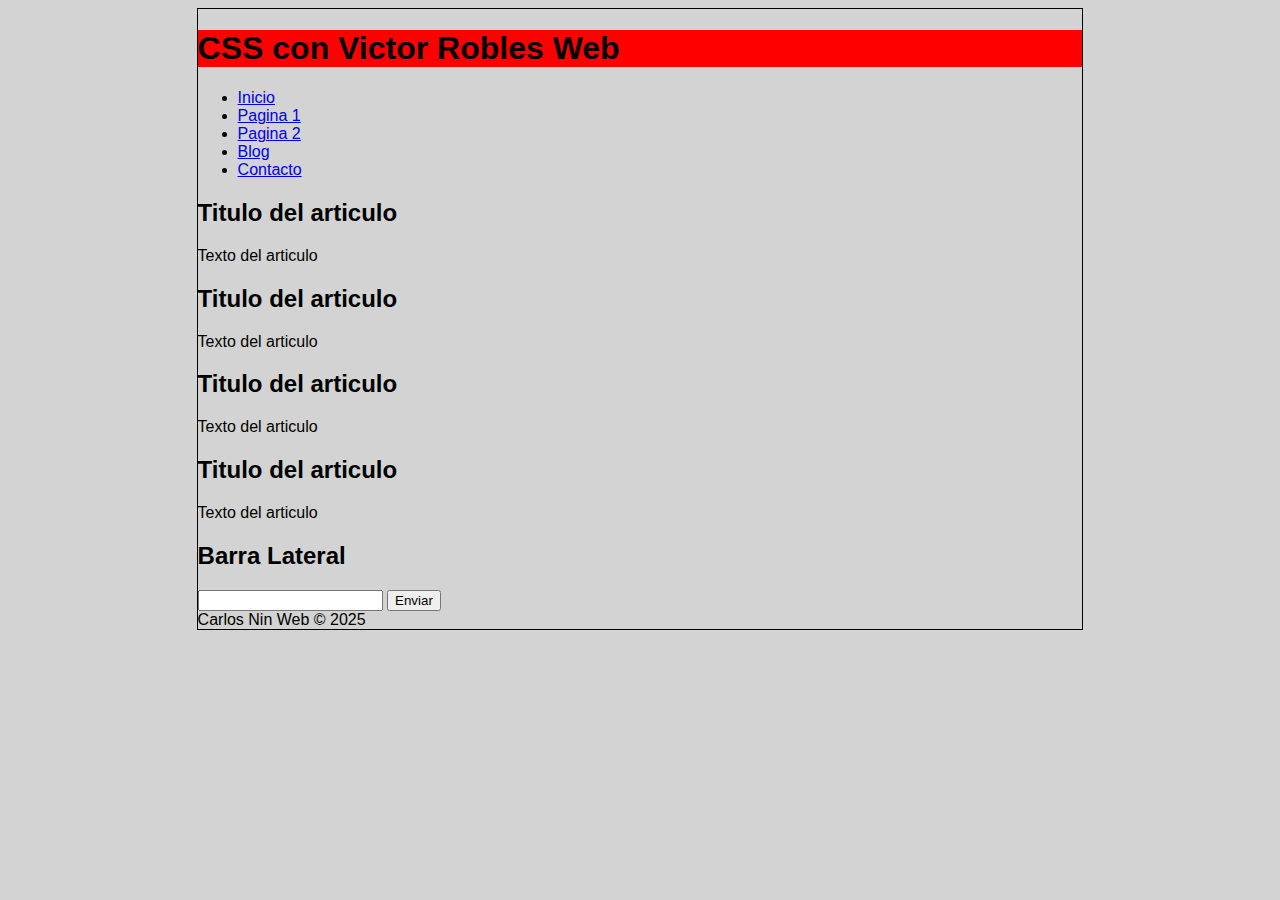
<file: Aprendiendo-CSS/index.html>
<!DOCTYPE html>
<html lang="en">

<head>
    <meta charset="UTF-8">
    <meta name="viewport" content="width=device-width, initial-scale=1.0">
    <title>CSS con Victor Robles Web</title>
    <link rel="stylesheet" href="./styles.css">
</head>

<body>

    <div id="container">
        <header>
            <h1>CSS con Victor Robles Web</h1>
        </header>

        <nav>
            <ul>
                <li>
                    <a href="./index.html">Inicio</a>
                </li>
                <li>
                    <a href="./index.html">Pagina 1</a>
                </li>

                <li>
                    <a href="./index.html">Pagina 2</a>
                </li>

                <li>
                    <a href="./index.html">Blog</a>
                </li>

                <li>
                    <a href="./index.html">Contacto</a>
                </li>
            </ul>
        </nav>


        <div class="clearfix"></div>

        <section id="content">
            <article class="article">
                <h2>Titulo del articulo</h2>
                <p>Texto del articulo</p>
            </article>

            <article class="article">
                <h2>Titulo del articulo</h2>
                <p>Texto del articulo</p>
            </article>

            <article class="article">
                <h2>Titulo del articulo</h2>
                <p>Texto del articulo</p>
            </article>

             <article class="article">
                <h2>Titulo del articulo</h2>
                <p>Texto del articulo</p>
            </article>
        </section>

        <aside>
            <h2>Barra Lateral</h2>
            <form>
                <input type="text">
                <input type="submit" value="Enviar">
            </form>
        </aside>

         <div class="clearfix"></div>

        <footer>
            Carlos Nin Web &copy; 2025
        </footer>
    </div>
</body>

</html>
</file>
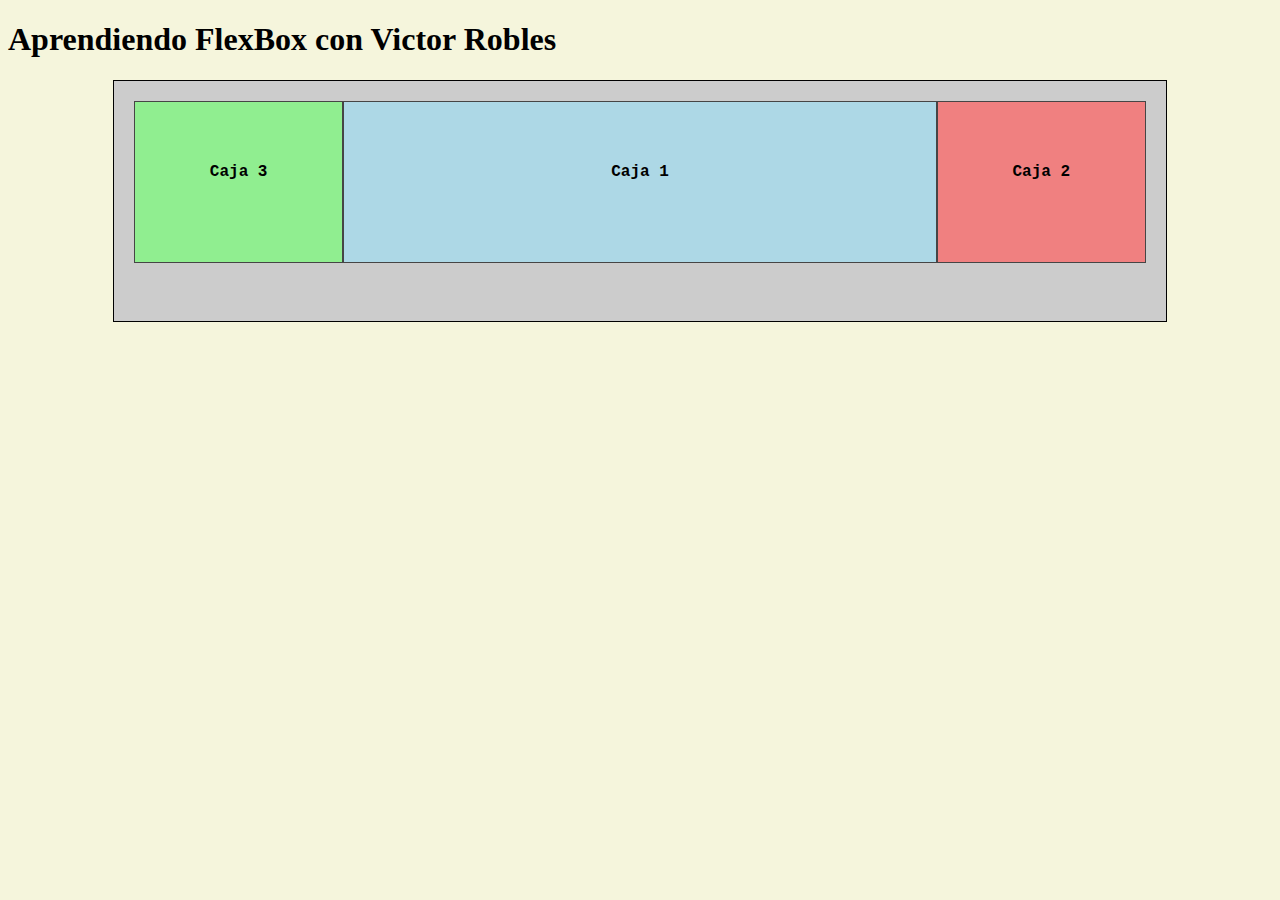
<file: Aprendiendo-FlexBox/index.html>
<!DOCTYPE html>
<html lang="en">
<head>
    <meta charset="UTF-8">
    <meta name="viewport" content="width=device-width, initial-scale=1.0">
    <title>Aprendiendo FlexBox</title>
    <link rel="stylesheet" href="./styles.css">
</head>
<body>
    <h1>Aprendiendo FlexBox con Victor Robles</h1>


    <section class="flex-container">
        <div class="caja c1">
           Caja 1
        </div> 
        <div class="caja c2">
           Caja 2
        </div>
        <div class="caja c3">
           Caja 3
        </div>
    </section>
</body>
</html>
</file>
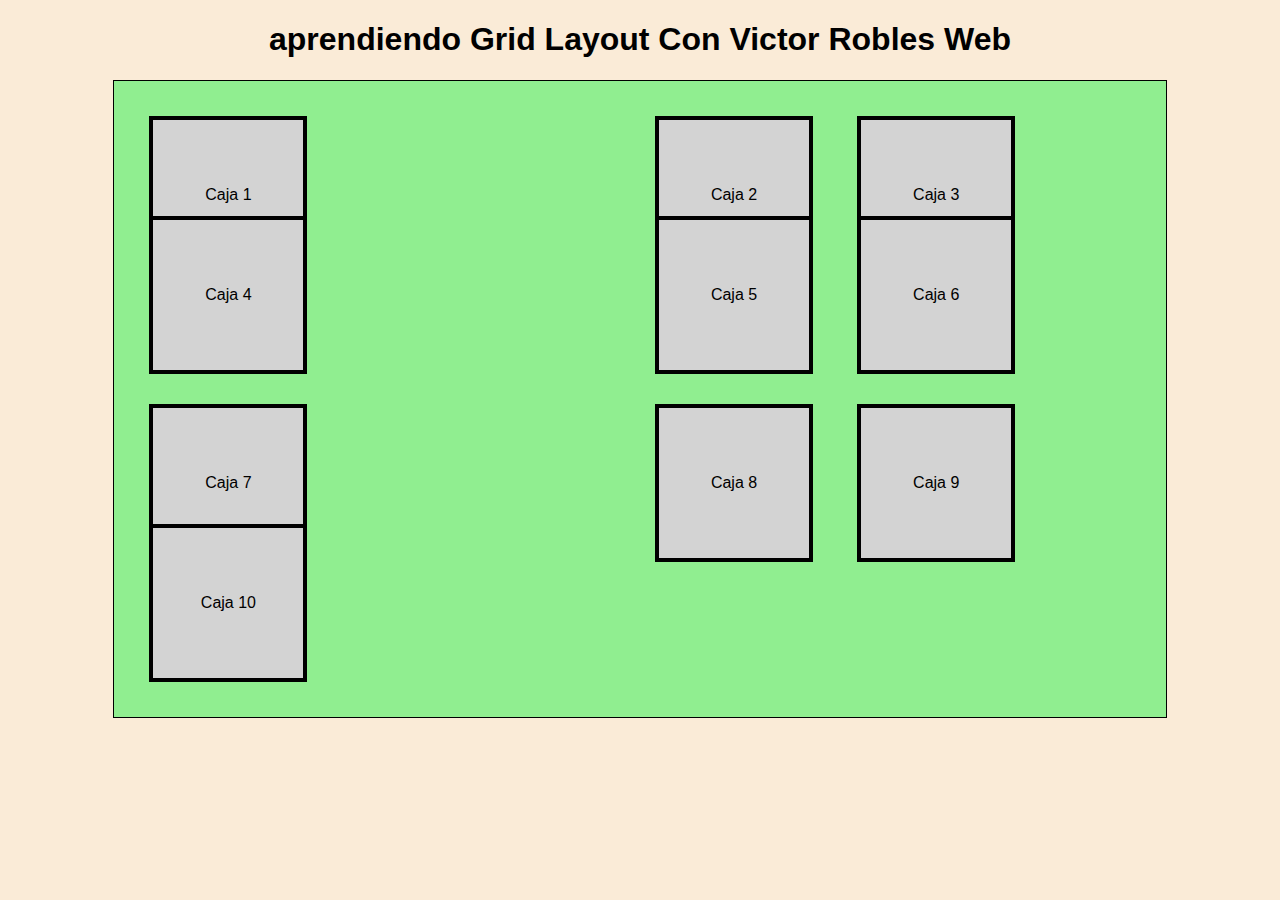
<file: Aprendiendo-Grid/index.html>
<!DOCTYPE html>
<html lang="es">

<head>
    <meta charset="UTF-8">
    <meta name="viewport" content="width=device-width, initial-scale=1.0">
    <title>Aprendiendo Grid</title>
    <link rel="stylesheet" href="./styles.css">
</head>

<body>
    <h1>aprendiendo Grid Layout Con Victor Robles Web</h1>


    <div class="grid-layout">
        <div class="caja">
            Caja 1
        </div>

        <div class="caja">
            Caja 2
        </div>

        <div class="caja">
            Caja 3
        </div>

        <div class="caja">
            Caja 4
        </div>

        <div class="caja">
            Caja 5
        </div>

        <div class="caja">
            Caja 6
        </div>

        <div class="caja">
            Caja 7
        </div>

        <div class="caja">
            Caja 8
        </div>

        <div class="caja">
            Caja 9
        </div>

        <div class="caja">
            Caja 10
        </div>
    </div>
</body>

</html>
</file>
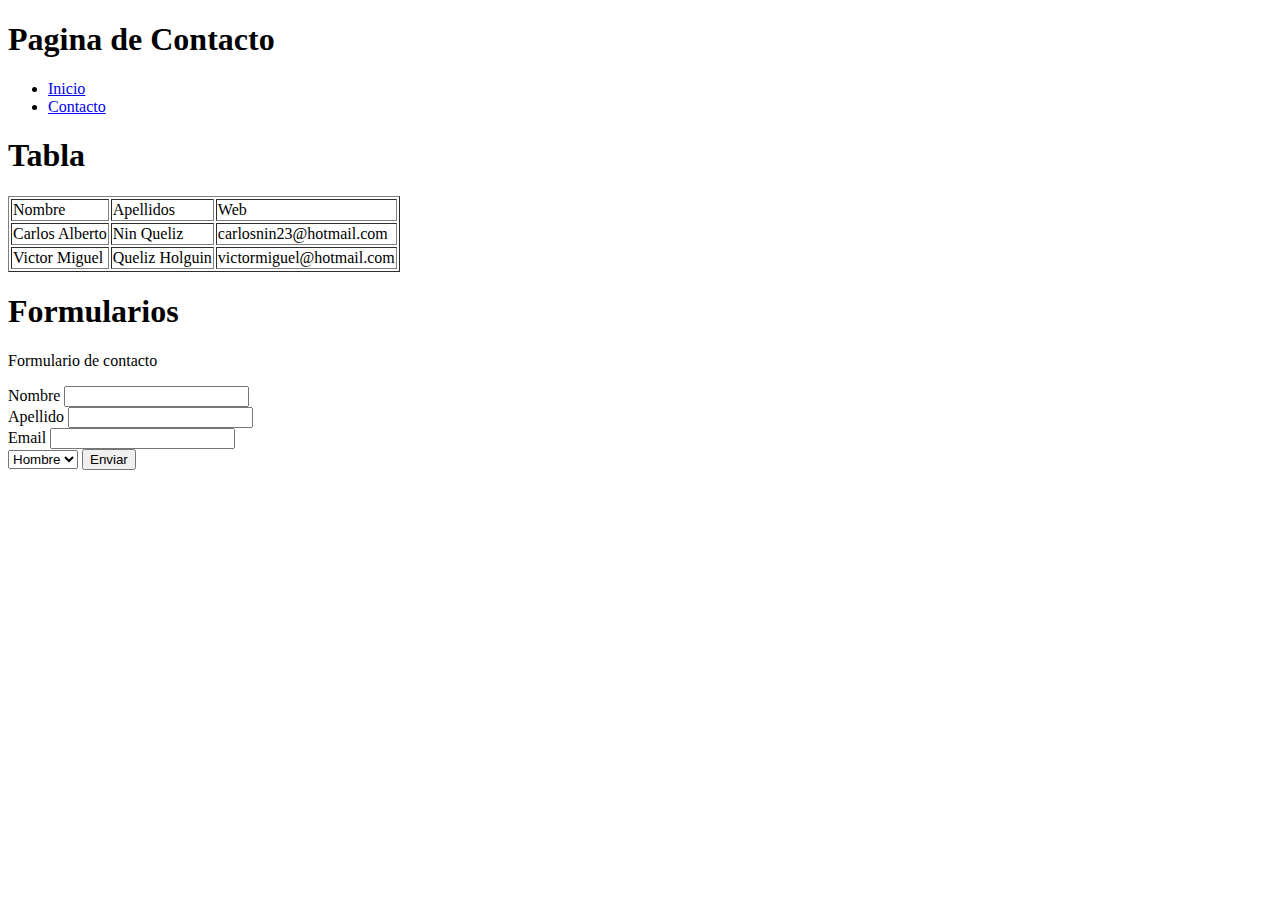
<file: HTML/contacto.html>
<!DOCTYPE html>
<html lang="es">

<head>
    <meta charset="UTF-8">
    <meta name="viewport" content="width=device-width, initial-scale=1.0">
    <title>HTML con Victor Robles WEB</title>
</head>

<body>
    <h1>Pagina de Contacto</h1>
    <ul>
        <li>
            <a href="./index.html">Inicio</a>
        </li>
        <li>
            <a href="./contacto.html">Contacto</a>
        </li>
    </ul>


    <h1> Tabla </h1>

    <table border="1">
        <tr>
            <td>Nombre</td>
            <td>Apellidos</td>
            <td>Web</td>
        </tr>

        <tr>
            <td>Carlos Alberto</td>
            <td>Nin Queliz</td>
            <td>carlosnin23@hotmail.com</td>
        </tr>

        <tr>
            <td>Victor Miguel</td>
            <td>Queliz Holguin</td>
            <td>victormiguel@hotmail.com</td>
        </tr>
    </table>

    <h1>Formularios</h1>
    <p>Formulario de contacto</p>
    <form>
        <label for="nombre">Nombre</label>
        <input type="text" name="nombre" id="nombre"> <br>

        <label for="apellido">Apellido</label>
        <input type="text" name="apellido" id="apellido"> <br>

        <label for="email">Email</label>
        <input type="text" name="email" id="email"> <br>


        <select name="sexo" id="sexo">
            <option value="hombre">Hombre</option>
            <option value="mujer">Mujer</option>
        </select>


        <input type="submit" value="Enviar">
    </form>

</body>

</html>
</file>
<file: Aprendiendo-CSS/styles.css>
body{
    background: lightgray;
    font-family: Arial, Helvetica, sans-serif;
}

#container{
  width: 70%;
  margin: 0px auto;
  border: 1px solid black;
}

header{
  background: red;
}
</file>
<file: Aprendiendo-FlexBox/styles.css>
body{
    background-color: beige;
}



.flex-container{
   display: flex;
   border: 1px solid black;
   background-color: #ccc;
   flex-direction: row;
   width: 80%;
   margin: 0 auto;
   flex-wrap: wrap;
   height: 200px;
   padding: 20px;
}


.caja{
    border: 1px solid rgb(70,69,69);
    background-color: white;
    color: black;
    font-family: 'Courier New', Courier, monospace;
    font-weight: bold;
    width: 120px;
    height: 120px;
    line-height: 140px;
    text-align: center;
    height: 80%;
}

.c1{
    background-color: lightblue;
    order: 2;
    flex-grow: 1;
    flex-basis: 50%;
}

.c2{
    background-color: lightcoral;
    order: 3;
    flex-grow: 1;
}

.c3{
    background-color: lightgreen;
    order: 1;
     flex-grow: 1;
}
</file>
<file: Aprendiendo-Grid/styles.css>
body{
    background-color: antiquewhite;
    font-family: Arial, Helvetica, sans-serif;
    text-align: center;
}


.grid-layout{
    width: 80%;
    margin: 0 auto;
    background-color: lightgreen;
    padding: 20px;
    border: 1px solid black;
    display: grid;
    grid-template-columns: 50% 20% auto;
    grid-template-rows: 100px auto 120px auto;
}

.caja{
    width: 150px;
    height: 150px;
    border: 4px solid black;
    background-color: lightgray;
    margin: 15px;
    text-align: center;
    line-height: 150px;
}
</file>
